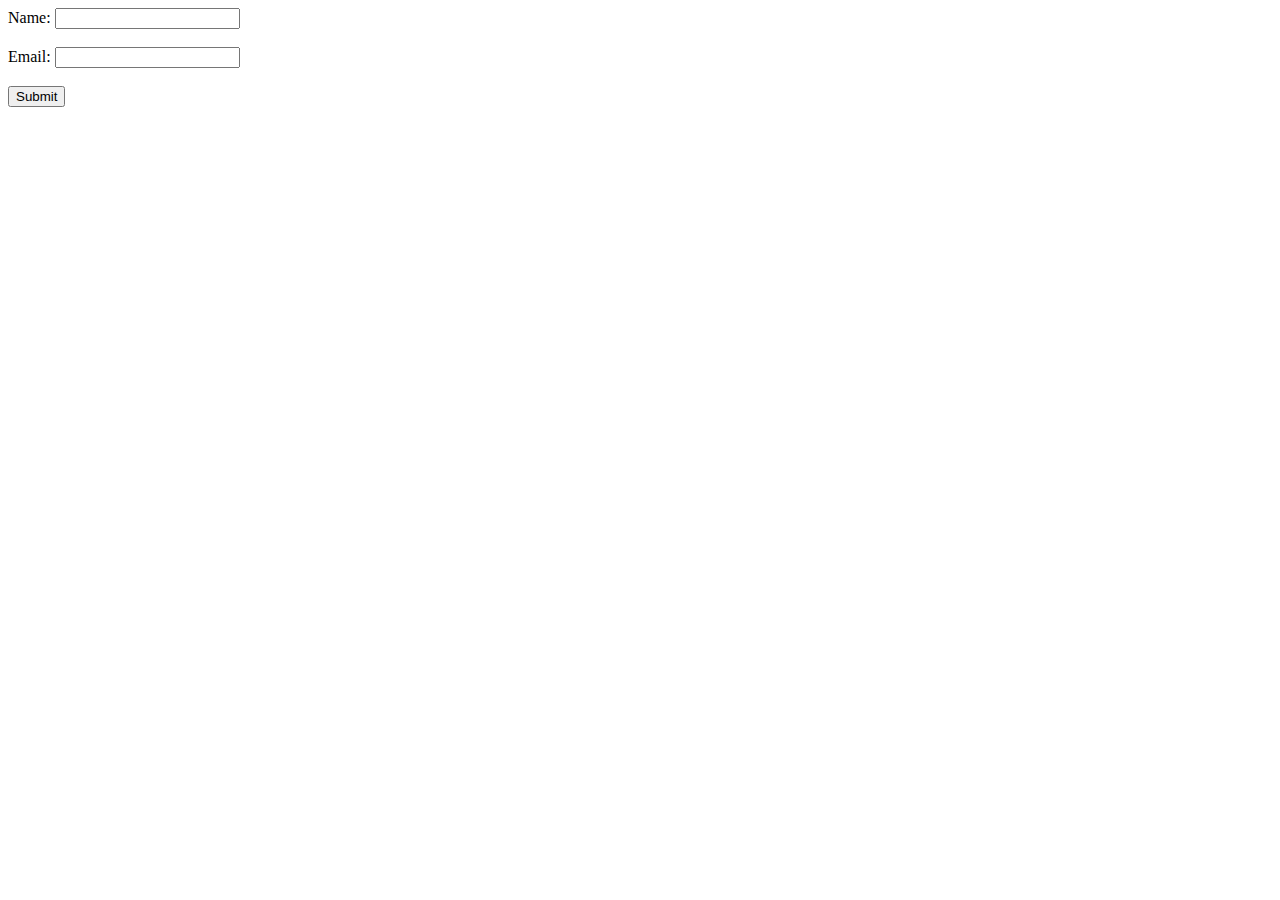
<file: Pages/test.html>
<!DOCTYPE html>
<html lang="en">
  <head>
    <meta charset="UTF-8" />
    <meta name="viewport" content="width=device-width, initial-scale=1.0" />
    <title>Form to P Tag Example</title>
  </head>
  <body>
    <form id="myForm">
      <label for="name">Name:</label>
      <input type="text" id="name" name="name" /><br /><br />

      <label for="email">Email:</label>
      <input type="email" id="email" name="email" /><br /><br />

      <input type="submit" value="Submit" />
    </form>

    <p id="output"></p>

    <script>
      document
        .getElementById("myForm")
        .addEventListener("submit", function (event) {
          event.preventDefault(); // Prevents the form from being submitted in the traditional way

          // Get the values from the form
          var name = document.getElementById("name").value;
          var email = document.getElementById("email").value;

          // Update the content of the <p> tag
          document.getElementById("output").textContent =
            "Name: " + name + ", Email: " + email;
        });
    </script>
  </body>
</html>
</file>
